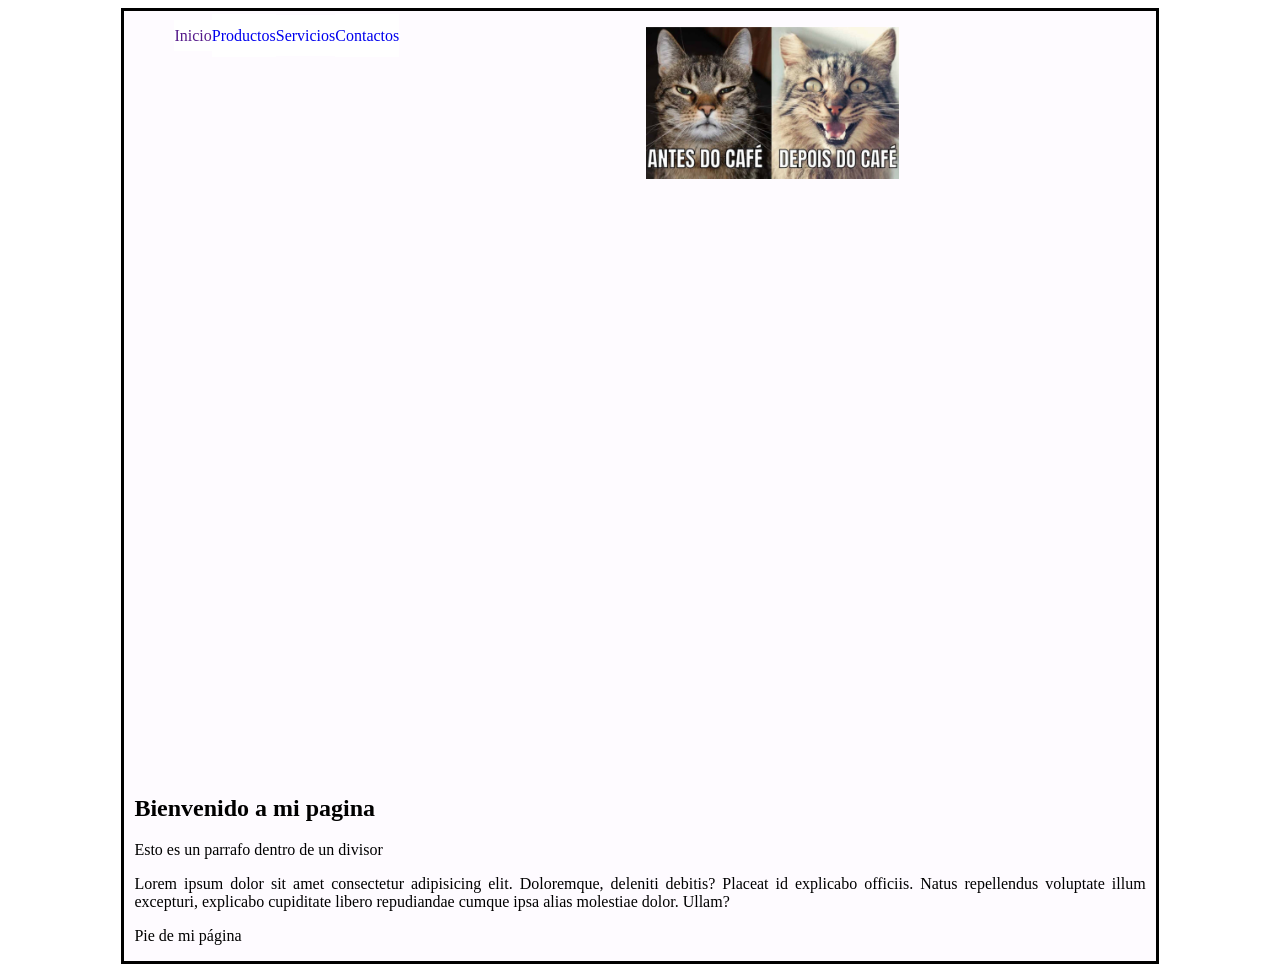
<file: index.html>
<!DOCTYPE html>
<html lang="en">
<head>
    <meta charset="UTF-8">
    <meta name="viewport" content="width=device-width, initial-scale=1.0">
    <title>CSS</title>
</head>
<link rel ="stylesheet" href ="css/style.css">

<body>
    
    <div class = "container">
        
        <header>
            <!-- <p>-Aqui va a ir un menu-</p> -->
            <nav class="menu">
                <ul>
                    <li><a href="">Inicio</a></li>
                    <li><a href="view/productos.html">Productos<a></li>
                    <li><a href="view/servicios.html">Servicios<a></li>
                    <li><a href="view/contactos.html">Contactos<a></li>
                </ul>
            </nav>
        </header>

        <main>
            <p style="text-align: center;">
            <img src="img/img_main.jpg" style="width: 25%;" alt="">
            </p>

            <div class="main_principal"> 

                <iframe width="1017" height="572" src="https://www.youtube.com/embed/BpmWTyKt3hk" title="Ricardo Milos - basshunter dota" frameborder="0" allow="accelerometer; autoplay; clipboard-write; encrypted-media; gyroscope; picture-in-picture; web-share" referrerpolicy="strict-origin-when-cross-origin" allowfullscreen></iframe>
            
            <h2>Bienvenido a mi pagina</h2>

        <p>Esto es un parrafo dentro de un divisor</p>

        <p>Lorem ipsum dolor sit amet consectetur adipisicing elit. Doloremque, deleniti debitis? Placeat id explicabo officiis. Natus repellendus voluptate illum excepturi, explicabo cupiditate libero repudiandae cumque ipsa alias molestiae dolor. Ullam?</p>
    
        </div>

    </main>

    <footer>

        <p>Pie de mi página</p>

    </footer>

    </div>
    
</body>
</html>
</file>
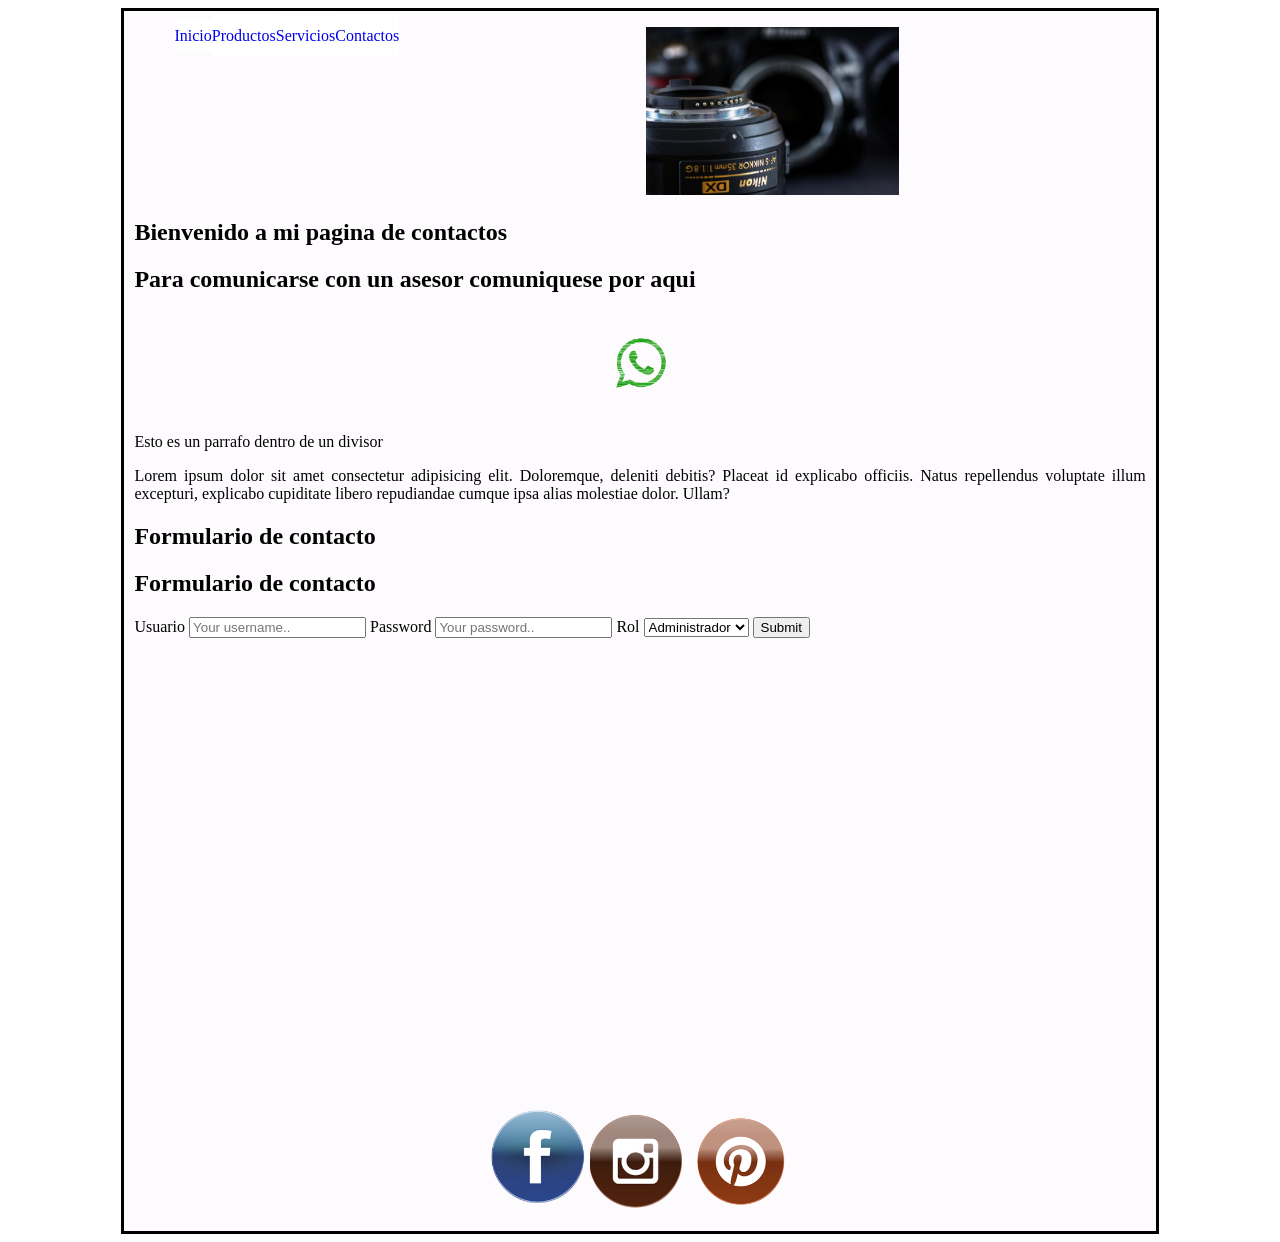
<file: view/contactos.html>
<!DOCTYPE html>
<html lang="en">
<head>
    <meta charset="UTF-8">
    <meta name="viewport" content="width=device-width, initial-scale=1.0">
    <title>CSS</title>
</head>
<link rel ="stylesheet" href ="../css/style.css">

<body>
    
    <div class = "container">
        
        <header>
            <!-- <p>-Aqui va a ir un menu-</p> -->
            <nav class="menu">
                <ul>
                    <li><a href="../index.html">Inicio</a></li>
                    <li><a href="productos.html">Productos<a></li>
                    <li><a href="servicios.html">Servicios<a></li>
                    <li><a href="#">Contactos<a></li>
                </ul>
            </nav>
        </header>

        <main>
            <p style="text-align: center;">
            <img src="../img/img_contactos.jpg" alt="">
            </p>

            <div class="main_principal">    
            
            <h2>Bienvenido a mi pagina de contactos</h2>
            <h2>Para comunicarse con un asesor comuniquese por aqui</h2>
            <p style="text-align: center;">
            <a href="https://api.whatsapp.com/send/?phone=573153801813&text=Hola%2C+necesito+informaci%C3%B3n&type=phone_number&app_absent=0"><img src="../img/img_boton_whatsapp.png" style="width: 100px"; float: left; alt="">
            </a></p>

        <p>Esto es un parrafo dentro de un divisor</p>

        <p>Lorem ipsum dolor sit amet consectetur adipisicing elit. Doloremque, deleniti debitis? Placeat id explicabo officiis. Natus repellendus voluptate illum excepturi, explicabo cupiditate libero repudiandae cumque ipsa alias molestiae dolor. Ullam?</p>
    
        </div>

    </main>

    <h2>Formulario de contacto</h2>

    <form class="contact-form" action="procesar_formulario.php" method="POST">
        <h2>Formulario de contacto</h2>

		<form action="/action_page.php">
			  <label for="fname">Usuario</label>
			  <input type="text" id="fname" name="firstname" placeholder="Your username..">

			  <label for="lname">Password</label>
			  <input type="password" id="lname" name="lastname" placeholder="Your password..">

			  <label for="country">Rol</label>
			  <select id="country" name="country">
			    <option value="australia">Administrador</option>
			    <option value="canada">Jefe</option>
			    <option value="usa">Secretaria</option>
			  </select>
			  
			  <input type="submit" value="Submit">
		</form>

    <iframe src="https://www.google.com/maps/embed?pb=!1m18!1m12!1m3!1d1973.9398143699532!2d-73.59766856604422!3d8.314758989428618!2m3!1f0!2f0!3f0!3m2!1i1024!2i768!4f13.1!3m3!1m2!1s0x8e5d8f7d27c7bf07%3A0xa72b1dc51f284557!2sUniversidad%20Popular%20del%20Cesar%20-%20Aguachica!5e0!3m2!1ses!2sco!4v1773434051656!5m2!1ses!2sco" width="600" height="450" style="border:0;" allowfullscreen="" loading="lazy" referrerpolicy="no-referrer-when-downgrade"></iframe>

    <footer>


    </footer>
    <p>
        <p style="text-align: center;">
        <a href="http://www.facebook.com "><img src="../img/boton_facebook.png" style="width: 100px"; alt=""></a>
        <a href="http://www.instagram.com "><img src="../img/boton_instagram.png" style="width: 100px"; alt=""></a>
        <a href="http://www.pinteres.com "><img src="../img/boton_pinteres.png" style="width: 100px";  alt=""></a>
        </p>
    </p>
    </div>
    
</body>
</html>
</file>
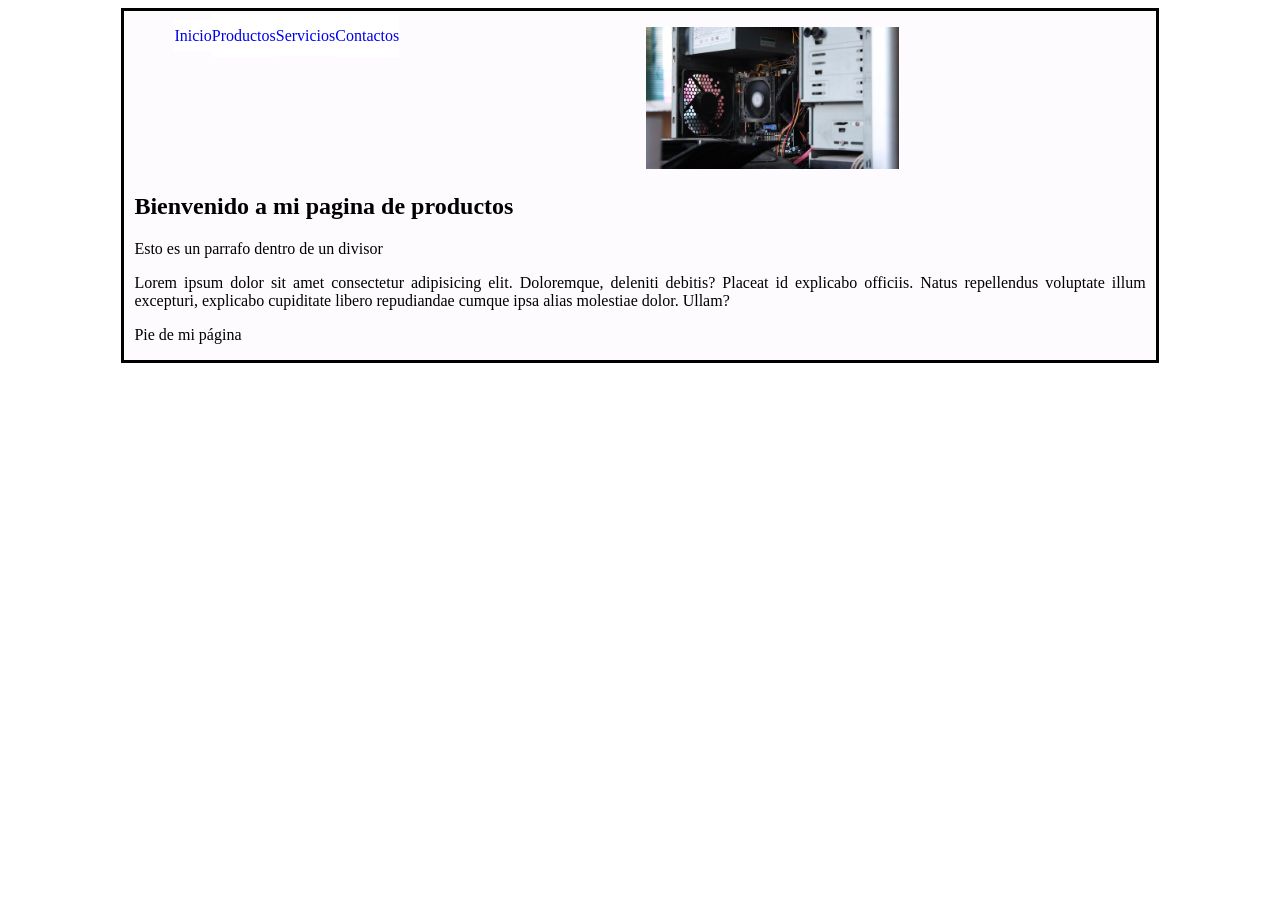
<file: view/productos.html>
<!DOCTYPE html>
<html lang="en">
<head>
    <meta charset="UTF-8">
    <meta name="viewport" content="width=device-width, initial-scale=1.0">
    <title>CSS</title>
</head>
<link rel ="stylesheet" href ="../css/style.css">

<body>
    
    <div class = "container">
        
        <header>
            <!-- <p>-Aqui va a ir un menu-</p> -->
            <nav class="menu">
                <ul>
                    <li><a href="../index.html">Inicio</a></li>
                    <li><a href="#">Productos<a></li>
                    <li><a href="servicios.html">Servicios<a></li>
                    <li><a href="contactos.html">Contactos<a></li>
                </ul>
            </nav>
        </header>

        <main>
            <p style="text-align: center;">
            <img src="../img/img_productos.jpg" alt="">
            </p>

            <div class="main_principal">    
            
            <h2>Bienvenido a mi pagina de productos</h2>

        <p>Esto es un parrafo dentro de un divisor</p>

        <p>Lorem ipsum dolor sit amet consectetur adipisicing elit. Doloremque, deleniti debitis? Placeat id explicabo officiis. Natus repellendus voluptate illum excepturi, explicabo cupiditate libero repudiandae cumque ipsa alias molestiae dolor. Ullam?</p>
    
        </div>

    </main>

    <footer>

        <p>Pie de mi página</p>

    </footer>

    </div>
    
</body>
</html>
</file>
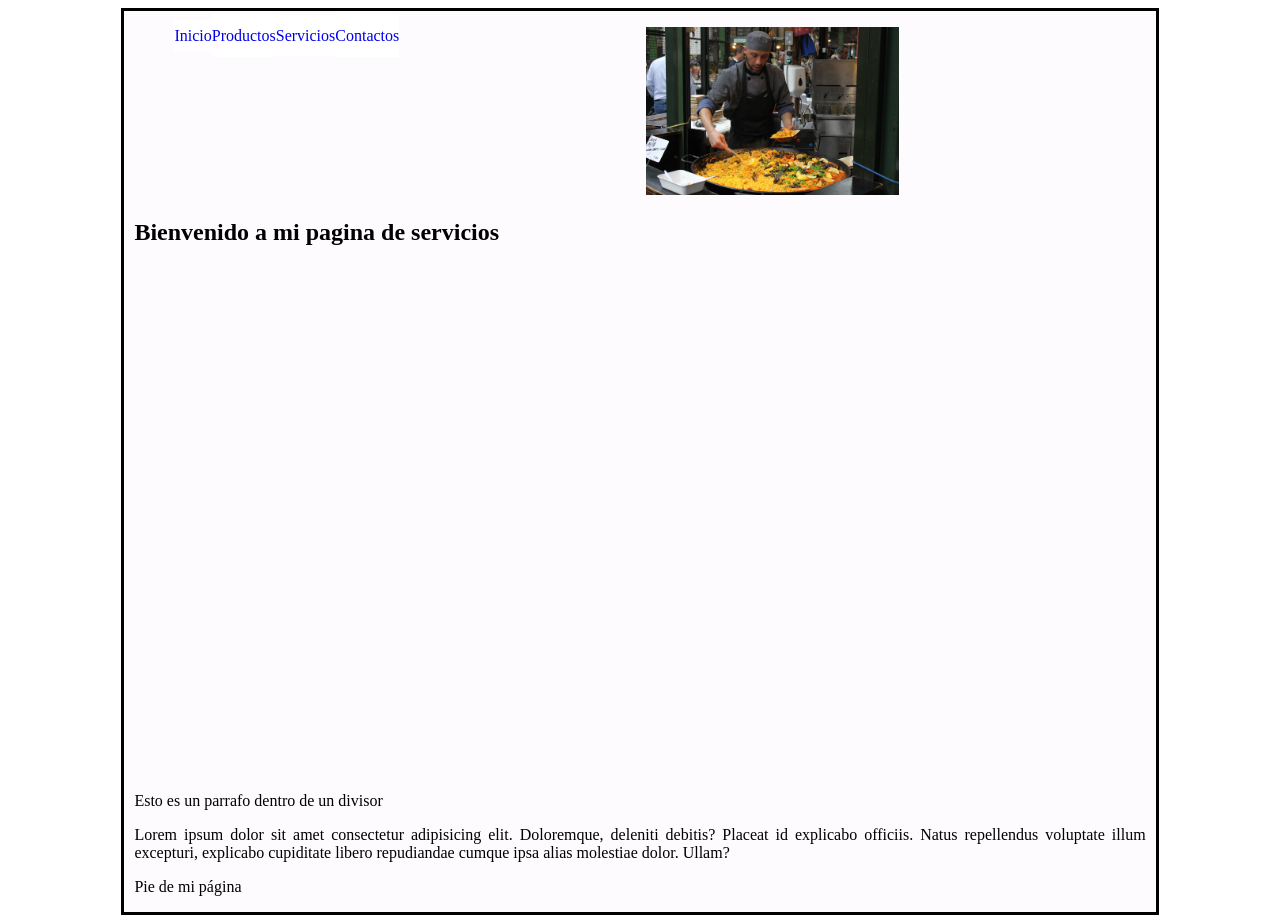
<file: view/servicios.html>
<!DOCTYPE html>
<html lang="en">
<head>
    <meta charset="UTF-8">
    <meta name="viewport" content="width=device-width, initial-scale=1.0">
    <title>CSS</title>
</head>
<link rel ="stylesheet" href ="../css/style.css">

<body>
    
    <div class = "container">
        
        <header>
            <!-- <p>-Aqui va a ir un menu-</p> -->
            <nav class="menu">
                <ul>
                    <li><a href="../index.html">Inicio</a></li>
                    <li><a href="productos.html">Productos<a></li>
                    <li><a href="#">Servicios</a></li>
                    <li><a href="contactos.html">Contactos<a></li>
                </ul>
            </nav>
        </header>

        <main>
            <p style="text-align: center;">
            <img src="../img/img_servicios.jpg" alt="">
            </p>

            <div class="main_principal">    
            
            <h2>Bienvenido a mi pagina de servicios</h2>

            <video src="../videos/video_servicios.mp4"control width="100%" autoplay></video>

        <p>Esto es un parrafo dentro de un divisor</p>

        <p>Lorem ipsum dolor sit amet consectetur adipisicing elit. Doloremque, deleniti debitis? Placeat id explicabo officiis. Natus repellendus voluptate illum excepturi, explicabo cupiditate libero repudiandae cumque ipsa alias molestiae dolor. Ullam?</p>
    
        </div>

    </main>

    <footer>

        <p>Pie de mi página</p>

    </footer>

    </div>
    
</body>
</html>
</file>
<file: css/style.css>
/*body{
background: red;
}*/

/*Selector class*/

.container{
    width: 80%;
    color: #000000;
    background-color: rgb(254, 251, 255);
    border: 3px solid black;
    font: 100%;
    padding-left: 10px;
    padding-right: 10px;
    text-align: justify;
    margin: auto;
}

header{
    background: rgb(0, 0, 0);
    color: white;
    width: 100%;
    font: 100%;
    padding-left: 0px;
    padding-right: 0px;
    text-align: justify;
    margin: auto;
}

.container main img{
    width: 25%;
}

.menu ul li a{
    background: white;
    text-decoration: none;
    display: inline;
    padding-block: 20%;

}

.menu ul{
    list-style: none;
}

.menu ul li{
    float: left;
}

/*Evento hover*/

.menu ul li a:hover{
    background: black;
}
</file>
